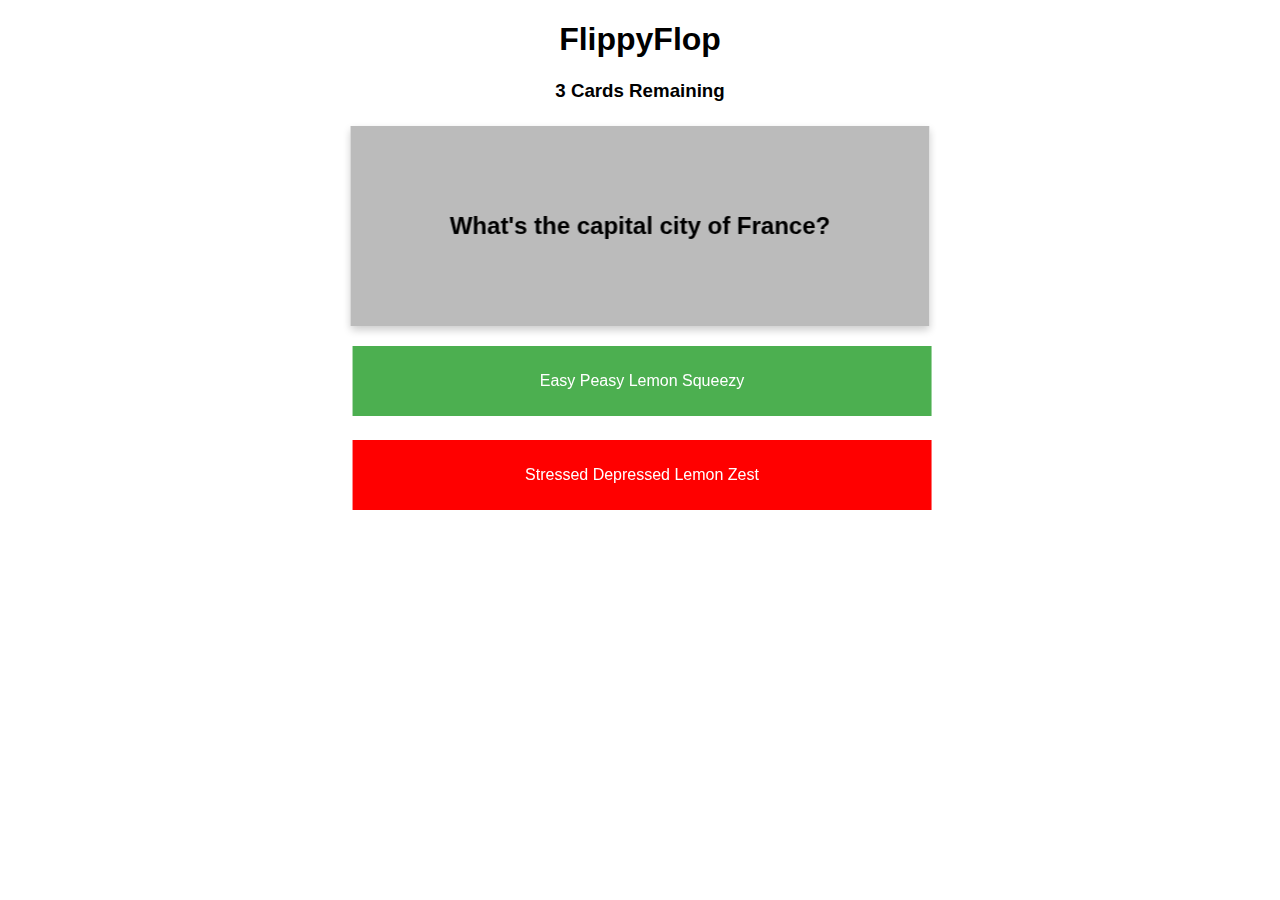
<file: template/index.html>
<!DOCTYPE html>
<html>
<head>
<meta name="viewport" content="width=device-width, initial-scale=1">
<style>
body {
  font-family: Arial, Helvetica, sans-serif;
}

h1 {
  text-align: center;
}

h3 {
  text-align: center;
}

.interactions {
  margin-top: 50px;
  position: fixed;
  top: 30%;
  left: 50%;
  transform: translate(-50%, -50%);
}

.flip-card {
  background-color: transparent;
  width: 100%;
  height: 200px;
  perspective: 1000px;
}

.flip-card-inner {
  position: relative;
  width: 100%;
  height: 100%;
  text-align: center;
  transition: transform 0.6s;
  transform-style: preserve-3d;
  box-shadow: 0 4px 8px 0 rgba(0,0,0,0.2);
}

.flip-card:active .flip-card-inner {
  transform: rotateY(180deg);
}

.flip-card-front, .flip-card-back {
  position: absolute;
  width: 100%;
  height: 100%;
  backface-visibility: hidden;
  display: flex;
  justify-content: center;
  align-items: center;
}

.flip-card-front {
  background-color: #bbb;
  color: black;
  vertical-align: middle;
}

.flip-card-back {
  background-color: #bbb;
  color: black;
  transform: rotateY(180deg);
}

.card-content {
  flex: 0 0 90%
}

.button {
  background-color: #4CAF50;
  border: none;
  color: white;
  padding: 15px 32px;
  text-align: center;
  text-decoration: none;
  display: inline-block;
  font-size: 16px;
  margin: 4px 2px;
  margin-top: 20px;
  cursor: pointer;
  height: 70px;
  width: 100%
}

.button.red {
  background-color: red;
}

</style>
</head>
<body>

<h1>FlippyFlop</h1>

<h3>3 Cards Remaining</h3>

<div class="interactions">
  <div class="flip-card">
    <div class="flip-card-inner">
      <div class="flip-card-front">
        <div class="card-content">
          <h2>What's the capital city of France?</h2> 
        </div>
      </div>
      <div class="flip-card-back">
        <div class="card-content">
          <b>Paris</b>
      </div>
      </div>
    </div>
  </div>

  <button class="button">Easy Peasy Lemon Squeezy</button>
  <button class="button red">Stressed Depressed Lemon Zest</button>

</div>


</body>


</html>
</file>
